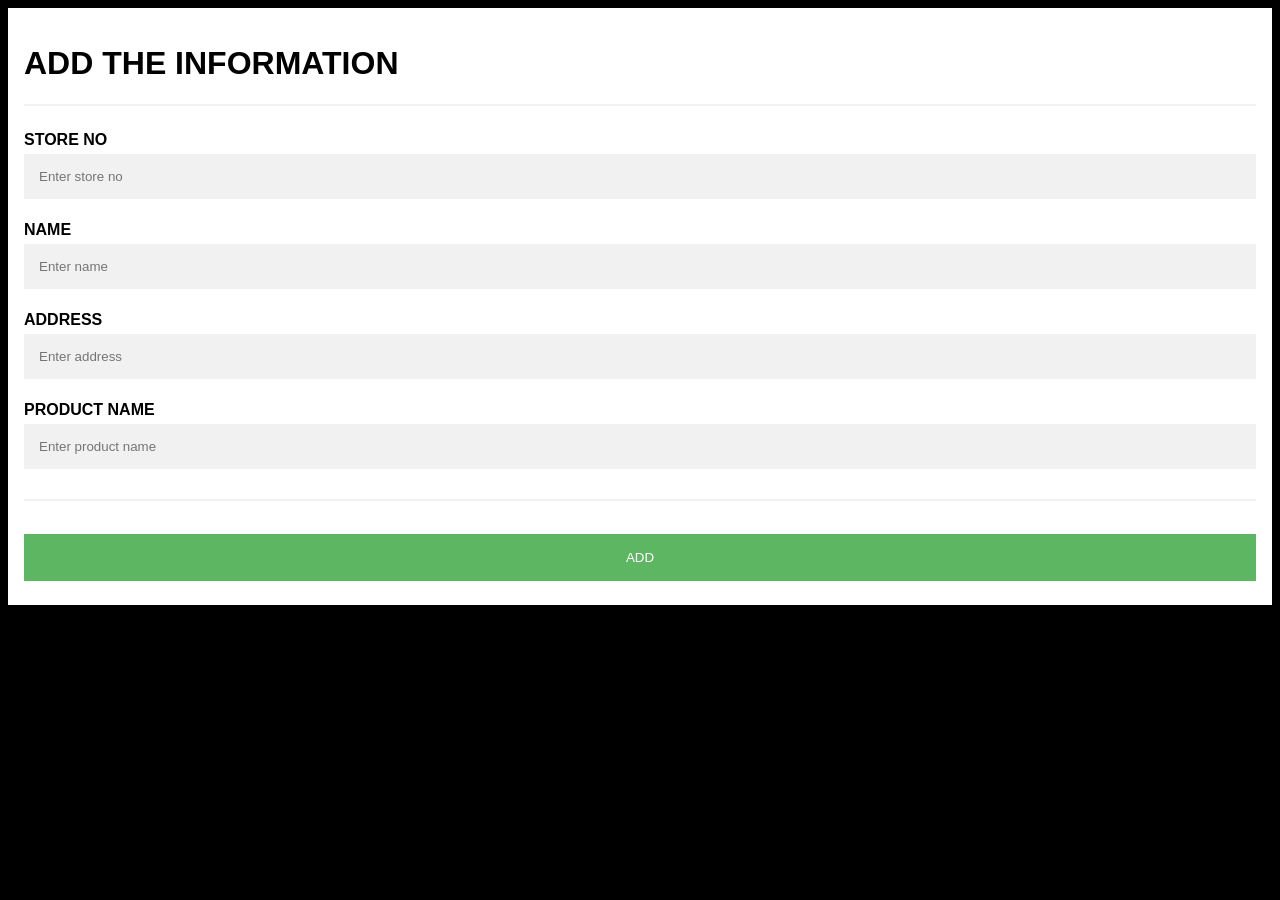
<file: auth/add.html>
<!DOCTYPE html>
<html>
<head>
<meta name="viewport" content="width=device-width, initial-scale=1">
<style>
body {
    font-family: Arial, Helvetica, sans-serif;
    background-color: black;
}

* {
    box-sizing: border-box;
}

/* Add padding to containers */
.container {
    padding: 16px;
    background-color: white;
}

/* Full-width input fields */
input[type=text], input[type=password] {
    width: 100%;
    padding: 15px;
    margin: 5px 0 22px 0;
    display: inline-block;
    border: none;
    background: #f1f1f1;
}

input[type=text]:focus, input[type=password]:focus {
    background-color: #ddd;
    outline: none;
}

/* Overwrite default styles of hr */
hr {
    border: 1px solid #f1f1f1;
    margin-bottom: 25px;
}

/* Set a style for the submit button */
.registerbtn {
    background-color: #4CAF50;
    color: white;
    padding: 16px 20px;
    margin: 8px 0;
    border: none;
    cursor: pointer;
    width: 100%;
    opacity: 0.9;
}

.registerbtn:hover {
    opacity: 1;
}

/* Add a blue text color to links */
a {
    color: dodgerblue;
}

/* Set a grey background color and center the text of the "sign in" section */
.signin {
    background-color: #f1f1f1;
    text-align: center;
}
</style>
</head>
<body>

<form action="ins.php" method="POST">
  <div class="container">
    <h1>ADD THE INFORMATION</h1>
    
    <hr>

    <label for="sno"><b>STORE NO</b></label>
    <input type="text" placeholder="Enter store no" name="sno" required>

    <label for="name"><b>NAME</b></label>
    <input type="text" placeholder="Enter name" name="name" required>

    <label for="address"><b>ADDRESS</b></label>
    <input type="text" placeholder="Enter address" name="address" required>

    <label for="product"><b>PRODUCT NAME</b></label>
    <input type="text" placeholder="Enter product name" name="product" required>

    <hr>
   

    <button type="submit" class="registerbtn">ADD</button>
  </div>
  
  
</form>

</body>
</html>
</file>
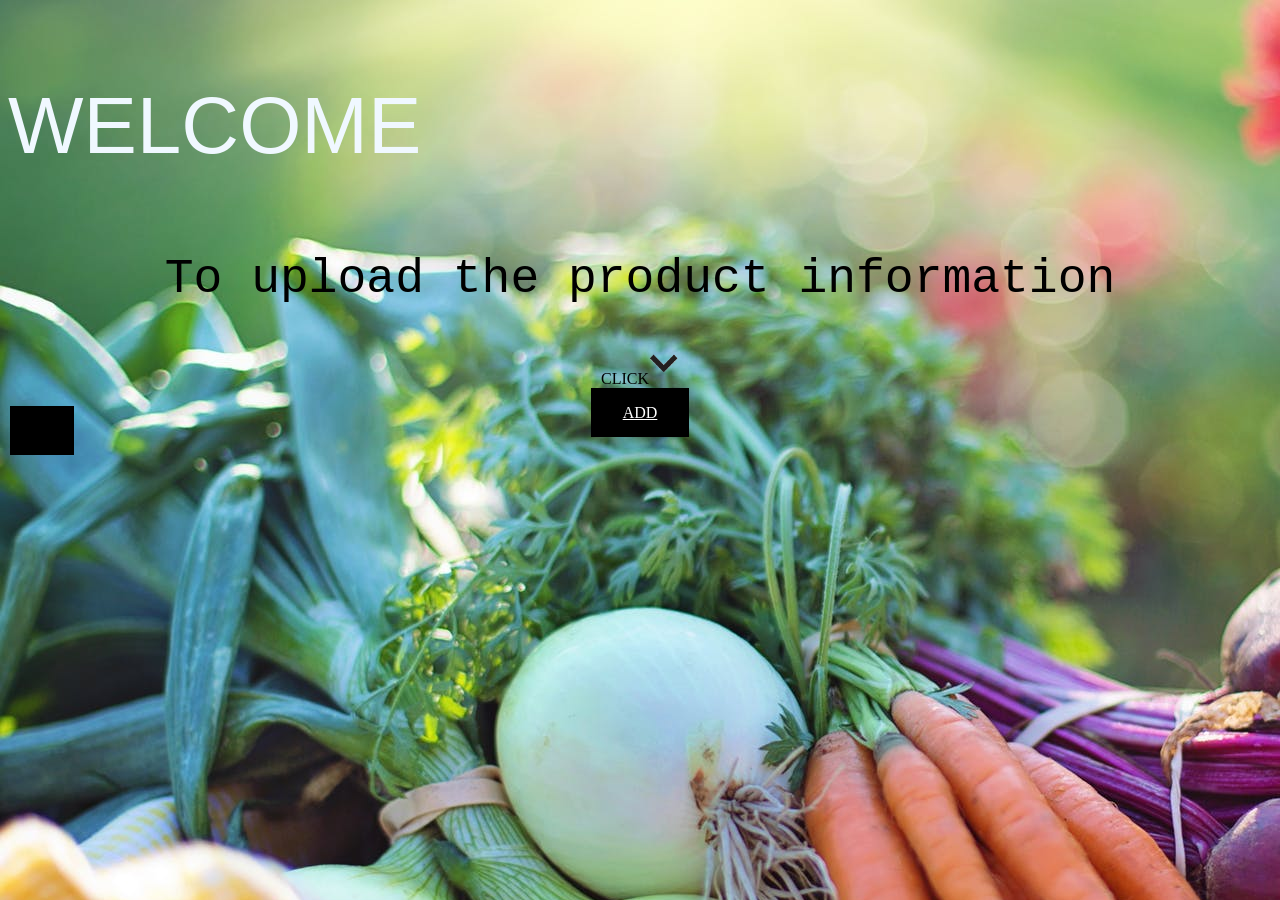
<file: auth/authen2.html>
<!DOCTYPE html>
<html>
<head>
<meta name="viewport" content="width=device-width, initial-scale=1">
<style>
body {
    background-image: url("aa.jpg");
}
.btn {
  background-color: black;
  border: none;
  color: white;
  padding: 16px 32px;
  text-align: center;
  font-size: 16px;
  margin: 4px 2px;
  opacity: 1;
  transition: 0.3s;
}

.btn:hover {opacity: 0.6}
p.a {
    font-family: "Comic Sans MS", cursive, sans-serif;
    font-size: 500%
}

p.b {
    font-family: Courier New, Monospace;
    font-size: 300%
}
</style>
</head>
<body>

<p class="a"><font color="aliceblue">WELCOME</font></p>

<center>
      <p class="b"><font color="black">To upload the product information</font></p>
<p>CLICK<img src="sk.gif" style="float:center;width:30px;height:30px;"></p>
<a href="add.html" class="btn">ADD</button>

</center>
</body>
</html>
</file>
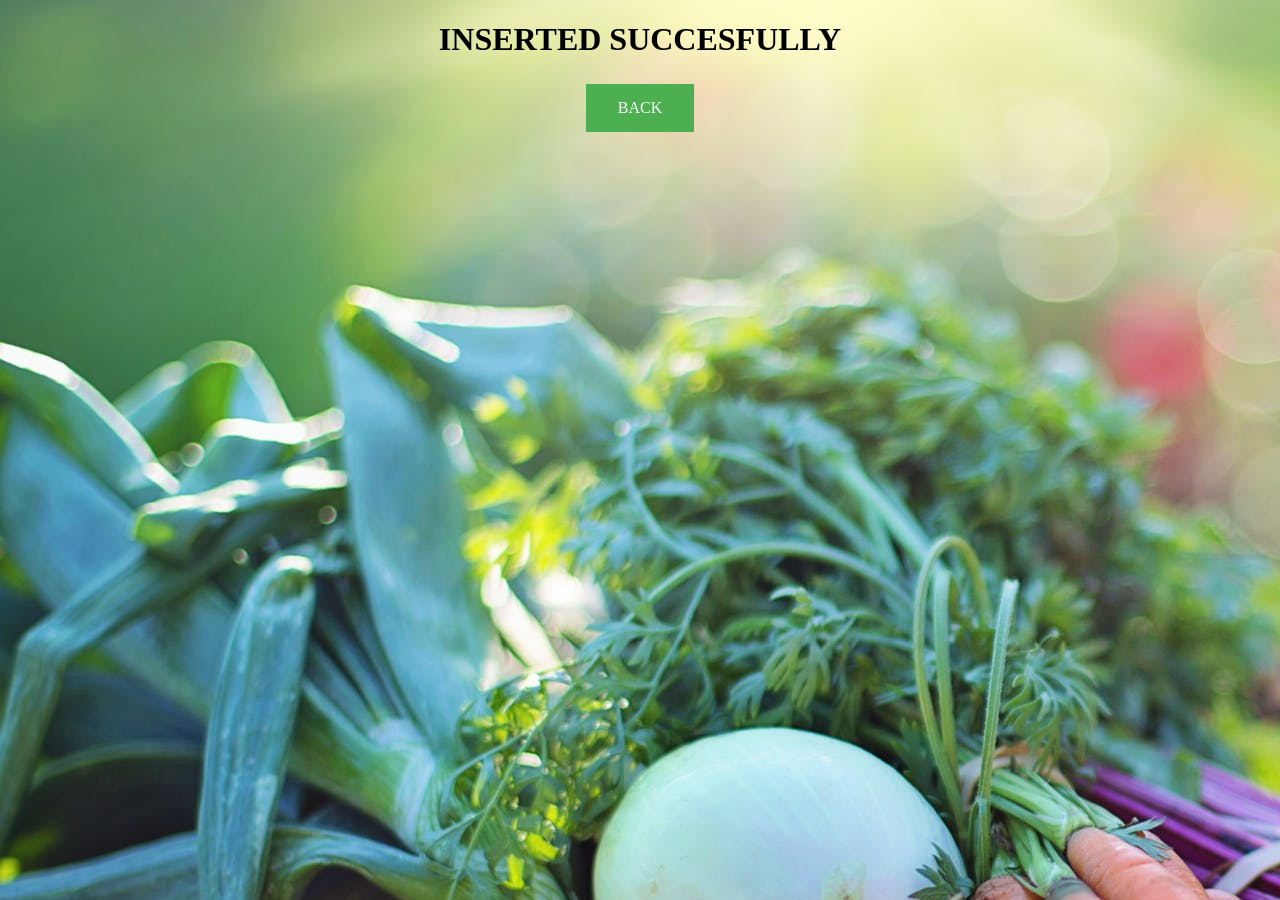
<file: auth/pro.html>
<!DOCTYPE html>
<html>
<head>
<style>
body {
    background-image: url("user4.jpeg");
}

.button {
    background-color: #4CAF50;
    border: none;
    color: white;
    padding: 15px 32px;
    text-align: center;
    text-decoration: none;
    display: inline-block;
    font-size: 16px;
    margin: 4px 2px;
    cursor: pointer;
}
</style>
</head>
<body>
<center>
<h1>INSERTED SUCCESFULLY</h2>
<a href="authen2.html" class="button">BACK</a>
</center>


</body>
</html>
</file>
